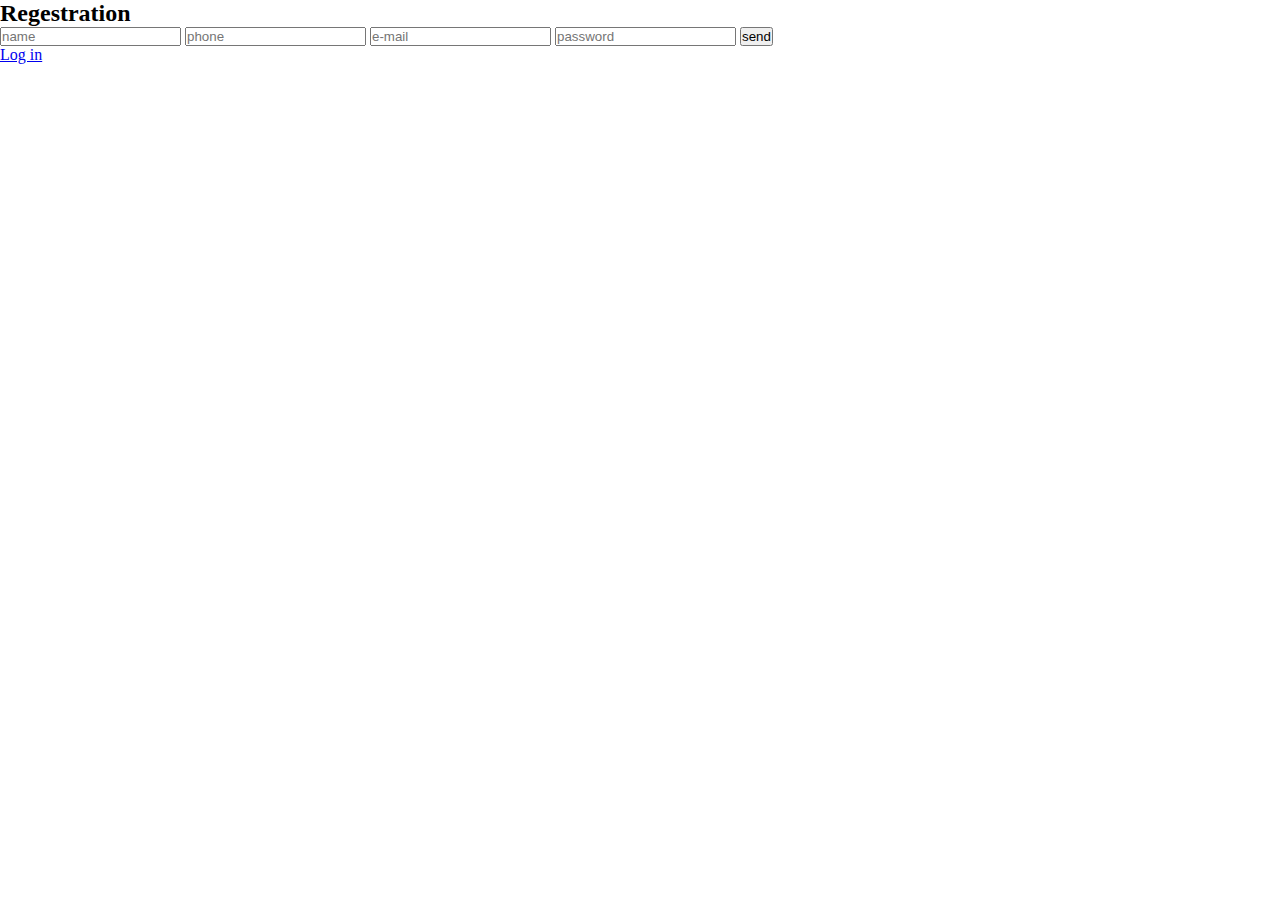
<file: signin.html>
<!DOCTYPE html>
<html lang="en">
<head>
    <meta charset="UTF-8">
    <meta name="viewport" content="width=device-width, initial-scale=1.0">
    <title>Registration</title>
    <link rel="stylesheet" href="./css/style.css">
</head>
<body>
    <section class="reg">
<h2 class="reg__title">Regestration</h2>
<form action="" class="reg__title">
<input type="text" class="reg__input" placeholder="name">
<input type="text" class="reg__input" placeholder="phone">
<input type="text" class="reg__input" placeholder="e-mail">
<input type="text" class="reg__input" placeholder="password">
<button class="reg__btn">send</button>
</form>
<a href="#" class="reg__link">Log in</a>
    </section>
</body>
</html>
</file>
<file: css/style.css>
*{ 
    margin: 0; 
    padding: 0; 
    box-sizing: border-box; 
} 
.container{ 
    width: 1300px; 
    height: 773px; 
} 
.Main{ 
    background: #373A3C; 
    height: 60px; 
    width: 1688px; 
 
} 
.main__box{ 
    display: flex; 
    justify-content: space-around; 
    margin-left: 375px; 
} 
.main__icon{ 
    height: 7px; 
    margin-top: 24px; 
    margin-left: -1px; 
} 
.main__logo{ 
    margin-top: 10px; 
    margin-left: -40px; 
} 
.Search{ 
    height: 41px; 
    margin-top: 8px; 
    margin-left: 14px; 
    margin-right: -34px; 
} 
.text1{ 
    color: #FFFFFF; 
    margin-top: 15px; 
    margin-left: 182px; 
} 
.text{ 
    color: #FFFFFF80; 
    margin-top: 16px; 
 
} 
.main__people{ 
    height: 22px; 
    margin-top: 13px; 
    margin-right: -68px; 
    margin-left: 40px; 
} 
.text2{ 
    color: #FFFFFF80; 
    margin-top: 15px; 
    margin-left: 65px; 
} 
/*main*/ 
.star{ 
    width: 1688px; 
    height: 780px; 
} 
.text3{ 
   color: #FFFFFF; 
   margin-top: -522px; 
   margin-left: 1026px; 
    
} 
.btn__star{ 
    display: flex; 
    justify-content: center; 
    margin-left: 944px; 
    margin-top: 54px; 
} 
.btn{ 
    margin-right: 10px; 
    margin-left: 66px; 
    border: none; 
    color: #FFFFFF; 
    background: #8DD83D; 
    border-radius: 6px; 
    height: 48px; 
    width: 112px; 
 
} 
.btn1{ 
  color: #FFFFFF; 
  background: linear-gradient(180deg, #686C6F 0%, #373A3C 100%); 
  border-radius: 6px; 
  border: none; 
  height: 48px; 
  width: 110px; 
  text-transform: none; 
} 
.layout__wrap{ 
    display: flex; 
    justify-content: space-between; 
    margin-left: 49px; 
} 

.next__prev{ 
    display: flex; 
    
} 
.Carousel{ 
    background: radial-gradient(100% 100% at 50% 0%, #686C6F 0%, #373A3C 100%); 
} 
 
.Carousel__text{ 
    color: #FFFFFF; 
     
 
} 
.xbox{ 
    margin-left: 800px; 
    margin-top: 30px; 
}
</file>
